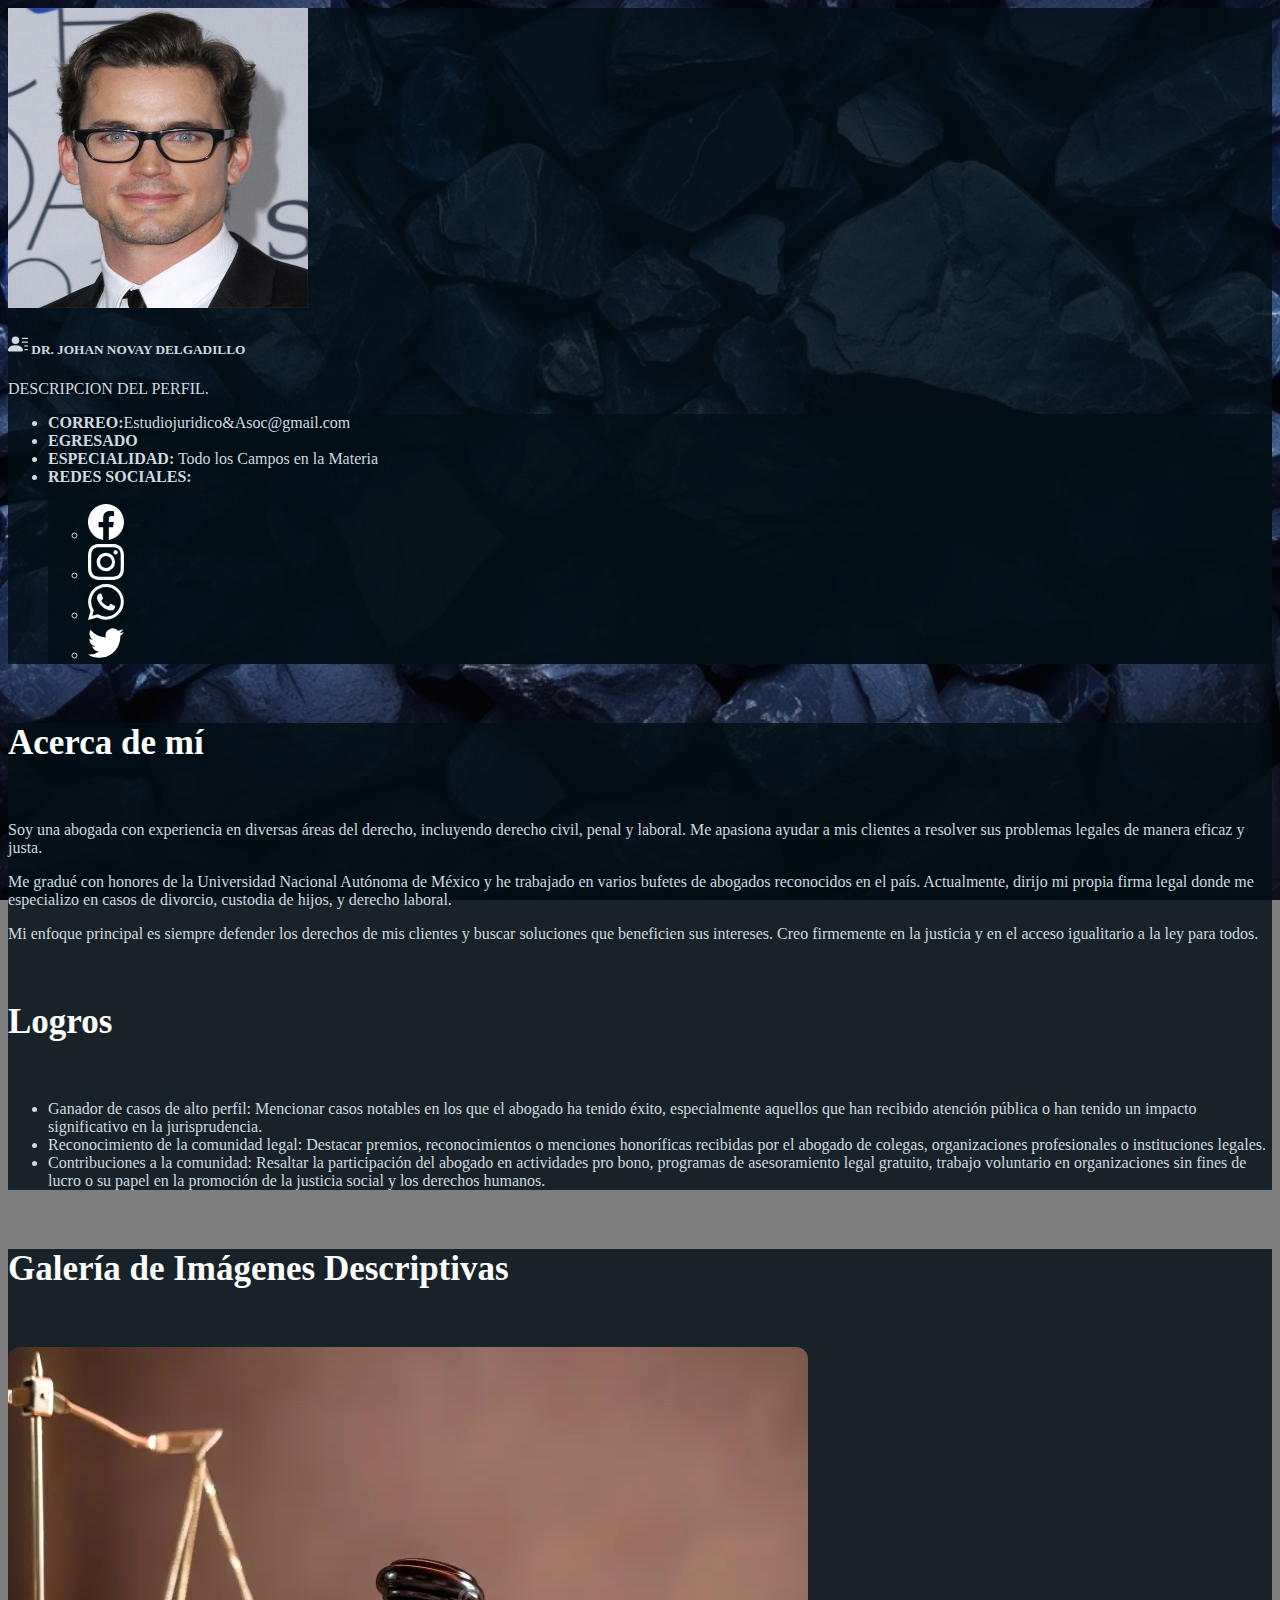
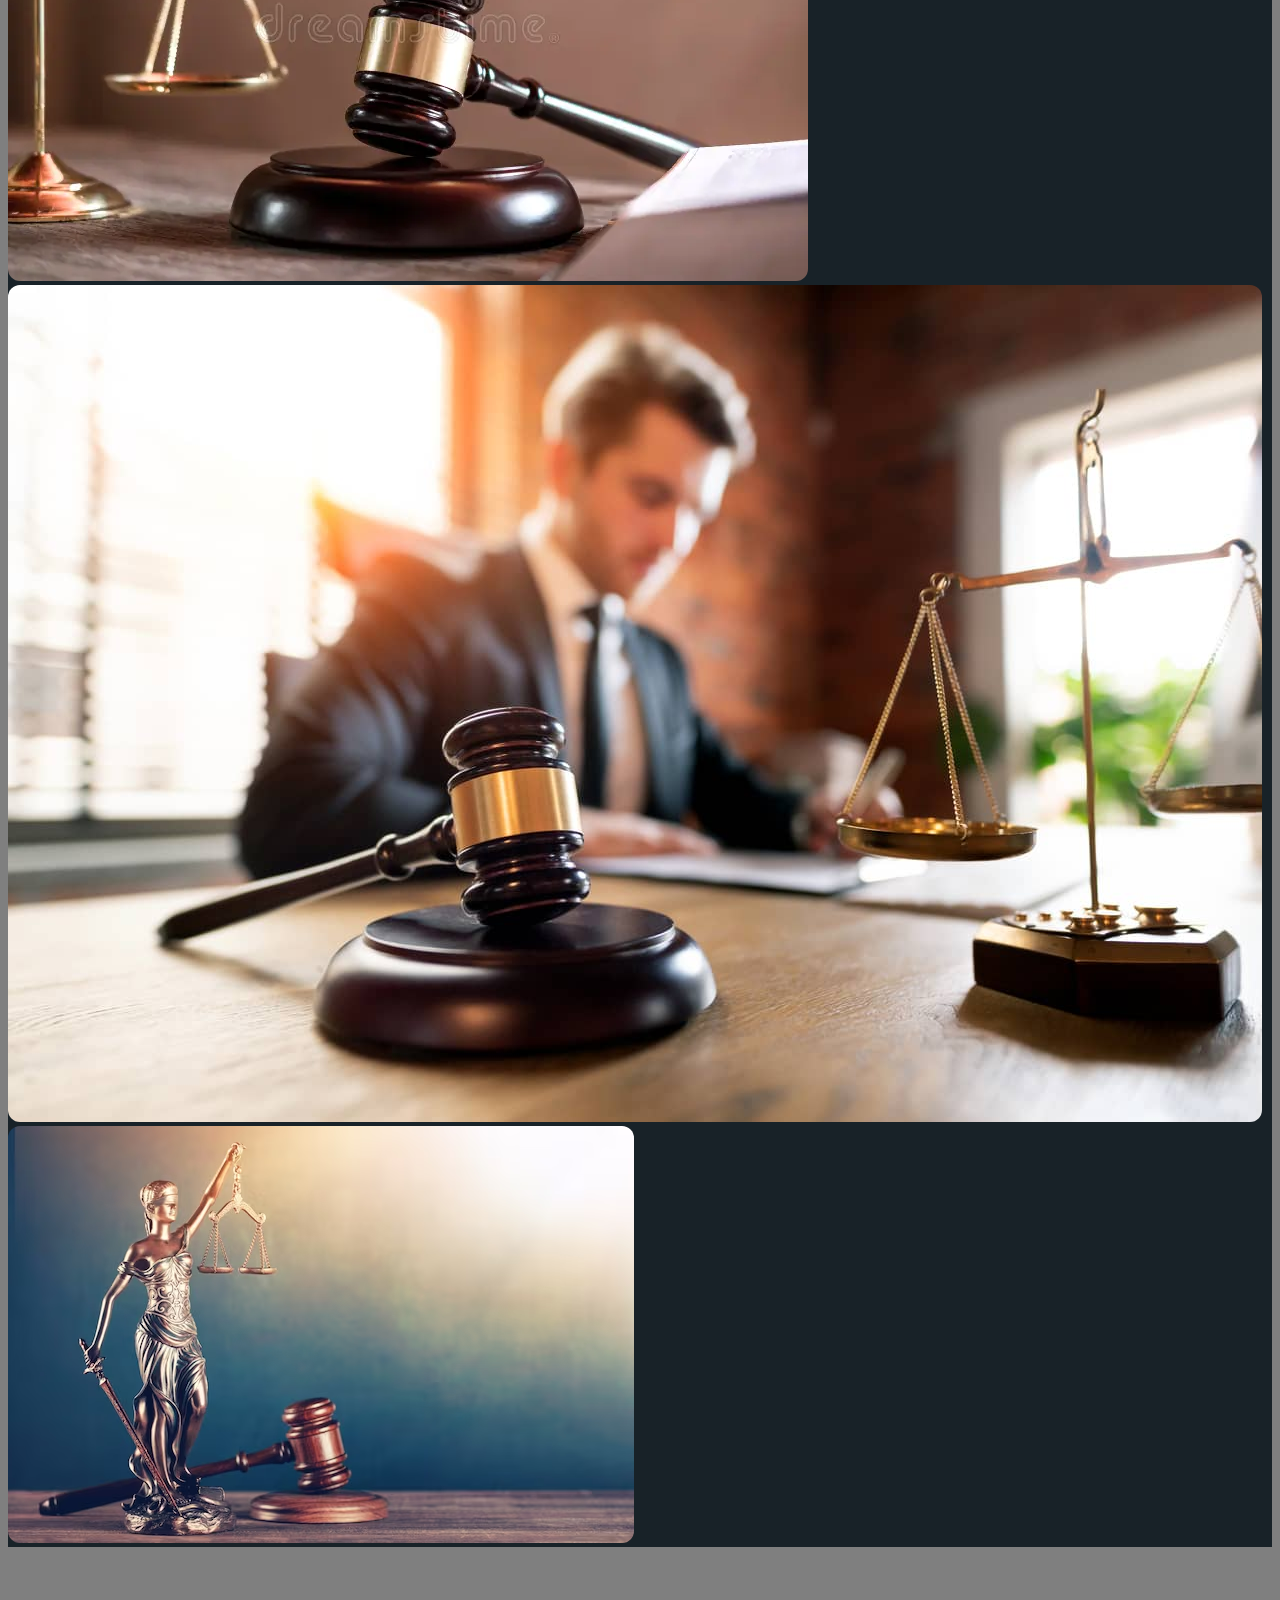
<file: layout/perfil.html>
<!doctype html>
<html lang="en">
<head>
    <title>Title</title>
    <!-- Required meta tags -->
    <meta charset="utf-8" />
    <meta
        name="viewport"
        content="width=device-width, initial-scale=1, shrink-to-fit=no"
    />

    <!-- Bootstrap CSS v5.2.1 -->
    <link
        href="https://cdn.jsdelivr.net/npm/bootstrap@5.3.2/dist/css/bootstrap.min.css"
        rel="stylesheet"
        integrity="sha384-T3c6CoIi6uLrA9TneNEoa7RxnatzjcDSCmG1MXxSR1GAsXEV/Dwwykc2MPK8M2HN"
        crossorigin="anonymous"
    />
    <link type='text/css' href="/css/perfil.css" rel='stylesheet' />

</head>
<body>
    <div class="container mt-5">
        <div class="row">
            <div class="col-md-4">
                <div class="card">
                    <div class="card-body">
                        <img src="/img/perfil6.jpg" class="imgens img-fluid rounded-circle mb-5" alt="Imagen de Perfil">
                        <h5 class="card-title"><svg xmlns="http://www.w3.org/2000/svg" width="20" height="20" fill="currentColor" class="bi bi-person-lines-fill" viewBox="0 0 16 16">
                            <path d="M6 8a3 3 0 1 0 0-6 3 3 0 0 0 0 6m-5 6s-1 0-1-1 1-4 6-4 6 3 6 4-1 1-1 1zM11 3.5a.5.5 0 0 1 .5-.5h4a.5.5 0 0 1 0 1h-4a.5.5 0 0 1-.5-.5m.5 2.5a.5.5 0 0 0 0 1h4a.5.5 0 0 0 0-1zm2 3a.5.5 0 0 0 0 1h2a.5.5 0 0 0 0-1zm0 3a.5.5 0 0 0 0 1h2a.5.5 0 0 0 0-1z"/>
                          </svg>  DR. JOHAN NOVAY DELGADILLO</h5>
                        <p class="card-text">DESCRIPCION DEL PERFIL.</p>
                        <ul class="list-group list-group-flush">
                            <li class="card list-group-item"><strong>CORREO:</strong>Estudiojuridico&Asoc@gmail.com</li>
                            <li class="card list-group-item"><strong>EGRESADO</strong></li>
                            <li class="card list-group-item"><strong>ESPECIALIDAD:</strong> Todo los Campos en la Materia</li>
                            <li class="card list-group-item"><strong>REDES SOCIALES:</strong>
                                <ul class="list-inline"><br>
                                    <li  class="list-inline-item"><a href="#"><svg xmlns="http://www.w3.org/2000/svg" width="36" height="36" fill="currentColor" class="bi bi-facebook" viewBox="0 0 16 16">
                                        <path id="lis1" d="M16 8.049c0-4.446-3.582-8.05-8-8.05C3.58 0-.002 3.603-.002 8.05c0 4.017 2.926 7.347 6.75 7.951v-5.625h-2.03V8.05H6.75V6.275c0-2.017 1.195-3.131 3.022-3.131.876 0 1.791.157 1.791.157v1.98h-1.009c-.993 0-1.303.621-1.303 1.258v1.51h2.218l-.354 2.326H9.25V16c3.824-.604 6.75-3.934 6.75-7.951"/>
                                      </svg></a></li>
                                    <li  class="list-inline-item"><a href="#"><svg xmlns="http://www.w3.org/2000/svg" width="36" height="36" fill="currentColor" class="bi bi-instagram" viewBox="0 0 16 16">
                                        <path id="lis2" d="M8 0C5.829 0 5.556.01 4.703.048 3.85.088 3.269.222 2.76.42a3.9 3.9 0 0 0-1.417.923A3.9 3.9 0 0 0 .42 2.76C.222 3.268.087 3.85.048 4.7.01 5.555 0 5.827 0 8.001c0 2.172.01 2.444.048 3.297.04.852.174 1.433.372 1.942.205.526.478.972.923 1.417.444.445.89.719 1.416.923.51.198 1.09.333 1.942.372C5.555 15.99 5.827 16 8 16s2.444-.01 3.298-.048c.851-.04 1.434-.174 1.943-.372a3.9 3.9 0 0 0 1.416-.923c.445-.445.718-.891.923-1.417.197-.509.332-1.09.372-1.942C15.99 10.445 16 10.173 16 8s-.01-2.445-.048-3.299c-.04-.851-.175-1.433-.372-1.941a3.9 3.9 0 0 0-.923-1.417A3.9 3.9 0 0 0 13.24.42c-.51-.198-1.092-.333-1.943-.372C10.443.01 10.172 0 7.998 0zm-.717 1.442h.718c2.136 0 2.389.007 3.232.046.78.035 1.204.166 1.486.275.373.145.64.319.92.599s.453.546.598.92c.11.281.24.705.275 1.485.039.843.047 1.096.047 3.231s-.008 2.389-.047 3.232c-.035.78-.166 1.203-.275 1.485a2.5 2.5 0 0 1-.599.919c-.28.28-.546.453-.92.598-.28.11-.704.24-1.485.276-.843.038-1.096.047-3.232.047s-2.39-.009-3.233-.047c-.78-.036-1.203-.166-1.485-.276a2.5 2.5 0 0 1-.92-.598 2.5 2.5 0 0 1-.6-.92c-.109-.281-.24-.705-.275-1.485-.038-.843-.046-1.096-.046-3.233s.008-2.388.046-3.231c.036-.78.166-1.204.276-1.486.145-.373.319-.64.599-.92s.546-.453.92-.598c.282-.11.705-.24 1.485-.276.738-.034 1.024-.044 2.515-.045zm4.988 1.328a.96.96 0 1 0 0 1.92.96.96 0 0 0 0-1.92m-4.27 1.122a4.109 4.109 0 1 0 0 8.217 4.109 4.109 0 0 0 0-8.217m0 1.441a2.667 2.667 0 1 1 0 5.334 2.667 2.667 0 0 1 0-5.334"/>
                                      </svg></a></li>
                                    <li  class="list-inline-item"><a href="#"><svg xmlns="http://www.w3.org/2000/svg" width="36" height="36" fill="currentColor" class="bi bi-whatsapp" viewBox="0 0 16 16">
                                        <path id="lis3" d="M13.601 2.326A7.85 7.85 0 0 0 7.994 0C3.627 0 .068 3.558.064 7.926c0 1.399.366 2.76 1.057 3.965L0 16l4.204-1.102a7.9 7.9 0 0 0 3.79.965h.004c4.368 0 7.926-3.558 7.93-7.93A7.9 7.9 0 0 0 13.6 2.326zM7.994 14.521a6.6 6.6 0 0 1-3.356-.92l-.24-.144-2.494.654.666-2.433-.156-.251a6.56 6.56 0 0 1-1.007-3.505c0-3.626 2.957-6.584 6.591-6.584a6.56 6.56 0 0 1 4.66 1.931 6.56 6.56 0 0 1 1.928 4.66c-.004 3.639-2.961 6.592-6.592 6.592m3.615-4.934c-.197-.099-1.17-.578-1.353-.646-.182-.065-.315-.099-.445.099-.133.197-.513.646-.627.775-.114.133-.232.148-.43.05-.197-.1-.836-.308-1.592-.985-.59-.525-.985-1.175-1.103-1.372-.114-.198-.011-.304.088-.403.087-.088.197-.232.296-.346.1-.114.133-.198.198-.33.065-.134.034-.248-.015-.347-.05-.099-.445-1.076-.612-1.47-.16-.389-.323-.335-.445-.34-.114-.007-.247-.007-.38-.007a.73.73 0 0 0-.529.247c-.182.198-.691.677-.691 1.654s.71 1.916.81 2.049c.098.133 1.394 2.132 3.383 2.992.47.205.84.326 1.129.418.475.152.904.129 1.246.08.38-.058 1.171-.48 1.338-.943.164-.464.164-.86.114-.943-.049-.084-.182-.133-.38-.232"/>
                                      </svg></a></li>
                                    <li  class="list-inline-item"><a href="#"><svg xmlns="http://www.w3.org/2000/svg" width="36" height="36" fill="currentColor" class="bi bi-twitter" viewBox="0 0 16 16">
                                        <path id="lis4" d="M5.026 15c6.038 0 9.341-5.003 9.341-9.334q.002-.211-.006-.422A6.7 6.7 0 0 0 16 3.542a6.7 6.7 0 0 1-1.889.518 3.3 3.3 0 0 0 1.447-1.817 6.5 6.5 0 0 1-2.087.793A3.286 3.286 0 0 0 7.875 6.03a9.32 9.32 0 0 1-6.767-3.429 3.29 3.29 0 0 0 1.018 4.382A3.3 3.3 0 0 1 .64 6.575v.045a3.29 3.29 0 0 0 2.632 3.218 3.2 3.2 0 0 1-.865.115 3 3 0 0 1-.614-.057 3.28 3.28 0 0 0 3.067 2.277A6.6 6.6 0 0 1 .78 13.58a6 6 0 0 1-.78-.045A9.34 9.34 0 0 0 5.026 15"/>
                                      </svg></a></li>
                                </ul>
                            </li>
                        </ul>
                    </div>
                </div>
            </div>
            <div class="col-md-8">
                <div class="card">
                    <div class="card-body">
                        <h5 class="tl card-title">Acerca de mí</h5>
                        <p class="card-text">Soy una abogada con experiencia en diversas áreas del derecho, incluyendo derecho civil, penal y laboral. Me apasiona ayudar a mis clientes a resolver sus problemas legales de manera eficaz y justa.</p>
                        <p class="card-text">Me gradué con honores de la Universidad Nacional Autónoma de México y he trabajado en varios bufetes de abogados reconocidos en el país. Actualmente, dirijo mi propia firma legal donde me especializo en casos de divorcio, custodia de hijos, y derecho laboral.</p>
                        <p class="card-text">Mi enfoque principal es siempre defender los derechos de mis clientes y buscar soluciones que beneficien sus intereses. Creo firmemente en la justicia y en el acceso igualitario a la ley para todos.</p>
                        <h5 class="tl card-title">Logros</h5>
                        <ul>
                            <li>Ganador de casos de alto perfil: Mencionar casos notables en los que el abogado ha tenido éxito, especialmente aquellos que han recibido atención pública o han tenido un impacto significativo en la jurisprudencia.</li>
                            <li>Reconocimiento de la comunidad legal: Destacar premios, reconocimientos o menciones honoríficas recibidas por el abogado de colegas, organizaciones profesionales o instituciones legales.</li>
                            <li>Contribuciones a la comunidad: Resaltar la participación del abogado en actividades pro bono, programas de asesoramiento legal gratuito, trabajo voluntario en organizaciones sin fines de lucro o su papel en la promoción de la justicia social y los derechos humanos.</li>
                        </ul>
                    </div>
                </div>
                <div class="card mt-3">
                    <div class="card-body">
                        <h5 class="tl card-title">Galería de Imágenes Descriptivas</h5>
                        <div class="row">
                            <div class="col-md-4">
                                <img src="/img/12.webp" class="im img-fluid mb-3" alt="Imagen 1">
                            </div>
                            <div class="col-md-4">
                                <img src="/img/13.jpg" class="im img-fluid mb-3" alt="Imagen 2">
                            </div>
                            <div class="col-md-4">
                                <img src="/img/14.avif" class="im img-fluid mb-3" alt="Imagen 3">
                            </div>
                        </div>
                    </div>
                </div>
            </div>
        </div>
    </div>
    <br><br><br><br>
    <script
        src="https://cdn.jsdelivr.net/npm/@popperjs/core@2.11.8/dist/umd/popper.min.js"
        integrity="sha384-I7E8VVD/ismYTF4hNIPjVp/Zjvgyol6VFvRkX/vR+Vc4jQkC+hVqc2pM8ODewa9r"
        crossorigin="anonymous"
    ></script>

    <script
        src="https://cdn.jsdelivr.net/npm/bootstrap@5.3.2/dist/js/bootstrap.min.js"
        integrity="sha384-BBtl+eGJRgqQAUMxJ7pMwbEyER4l1g+O15P+16Ep7Q9Q+zqX6gSbd85u4mG4QzX+"
        crossorigin="anonymous"
    ></script>
</body>
</html>
</file>
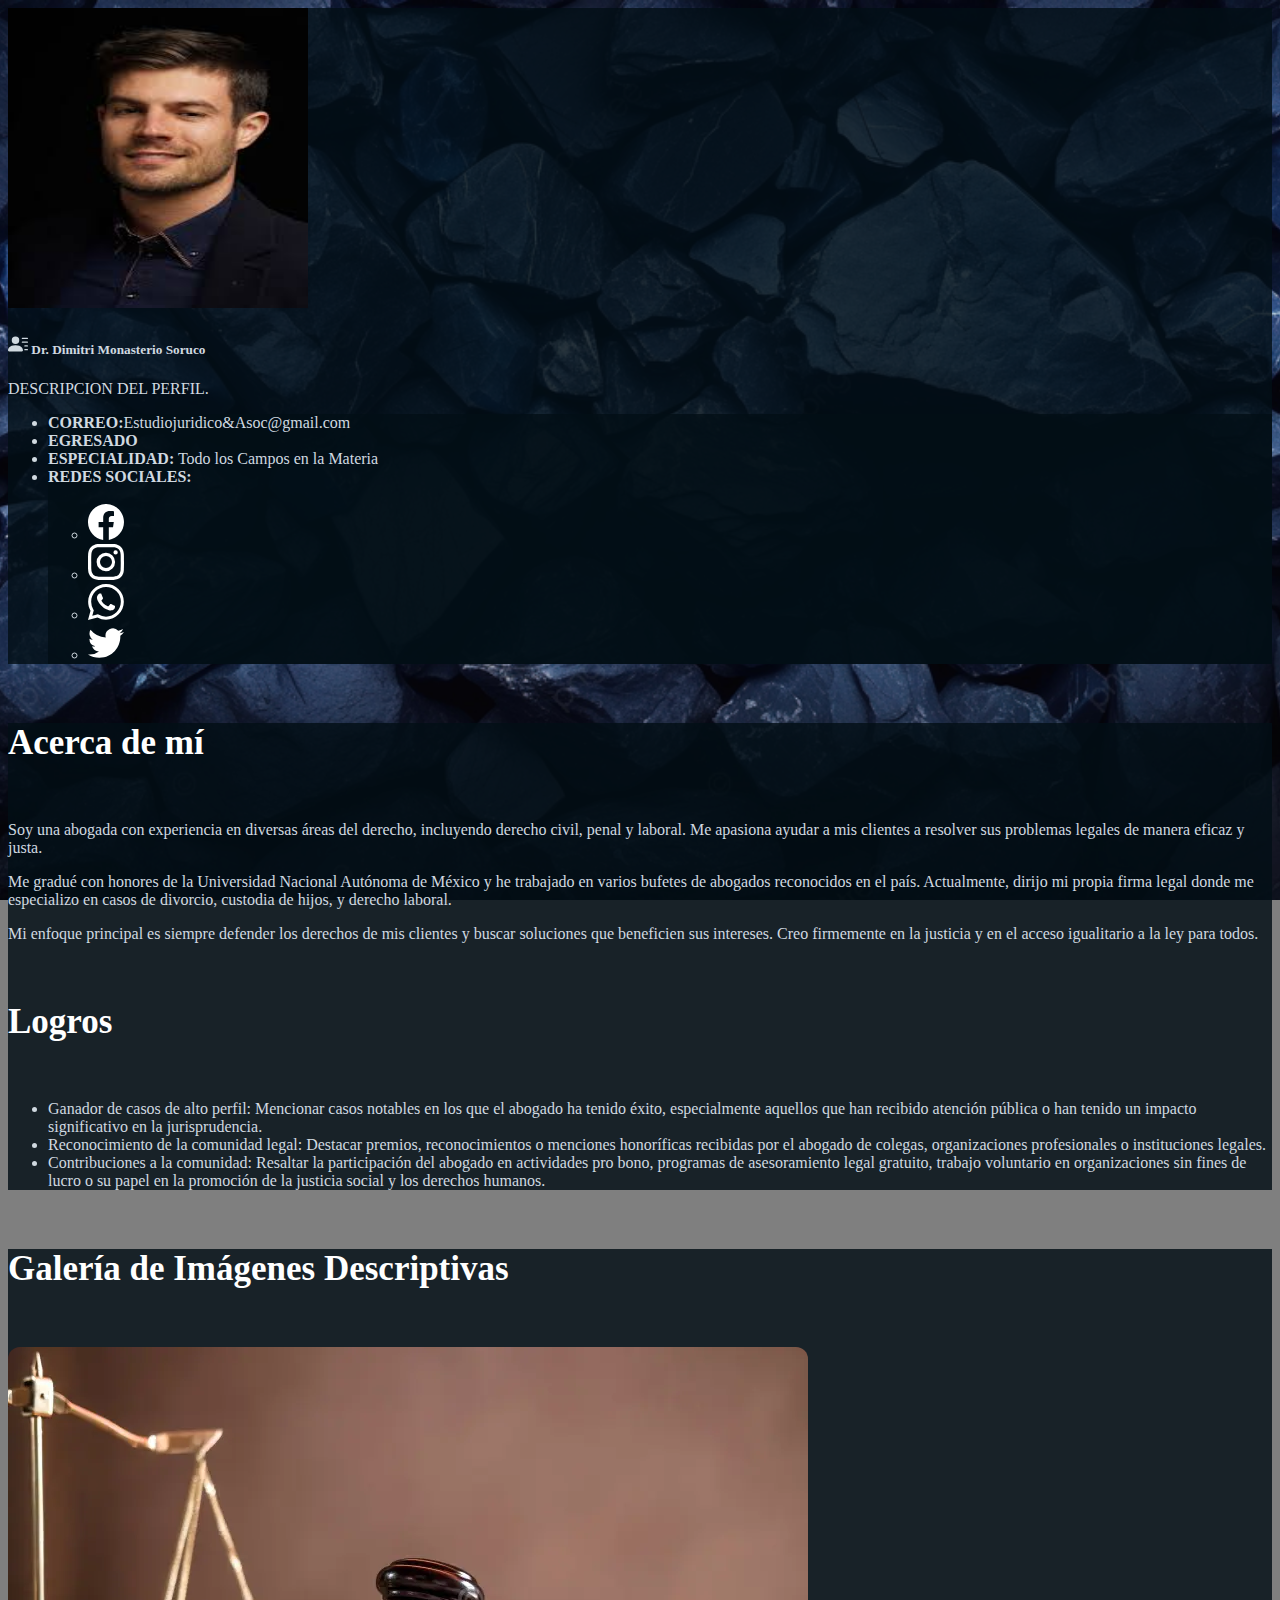
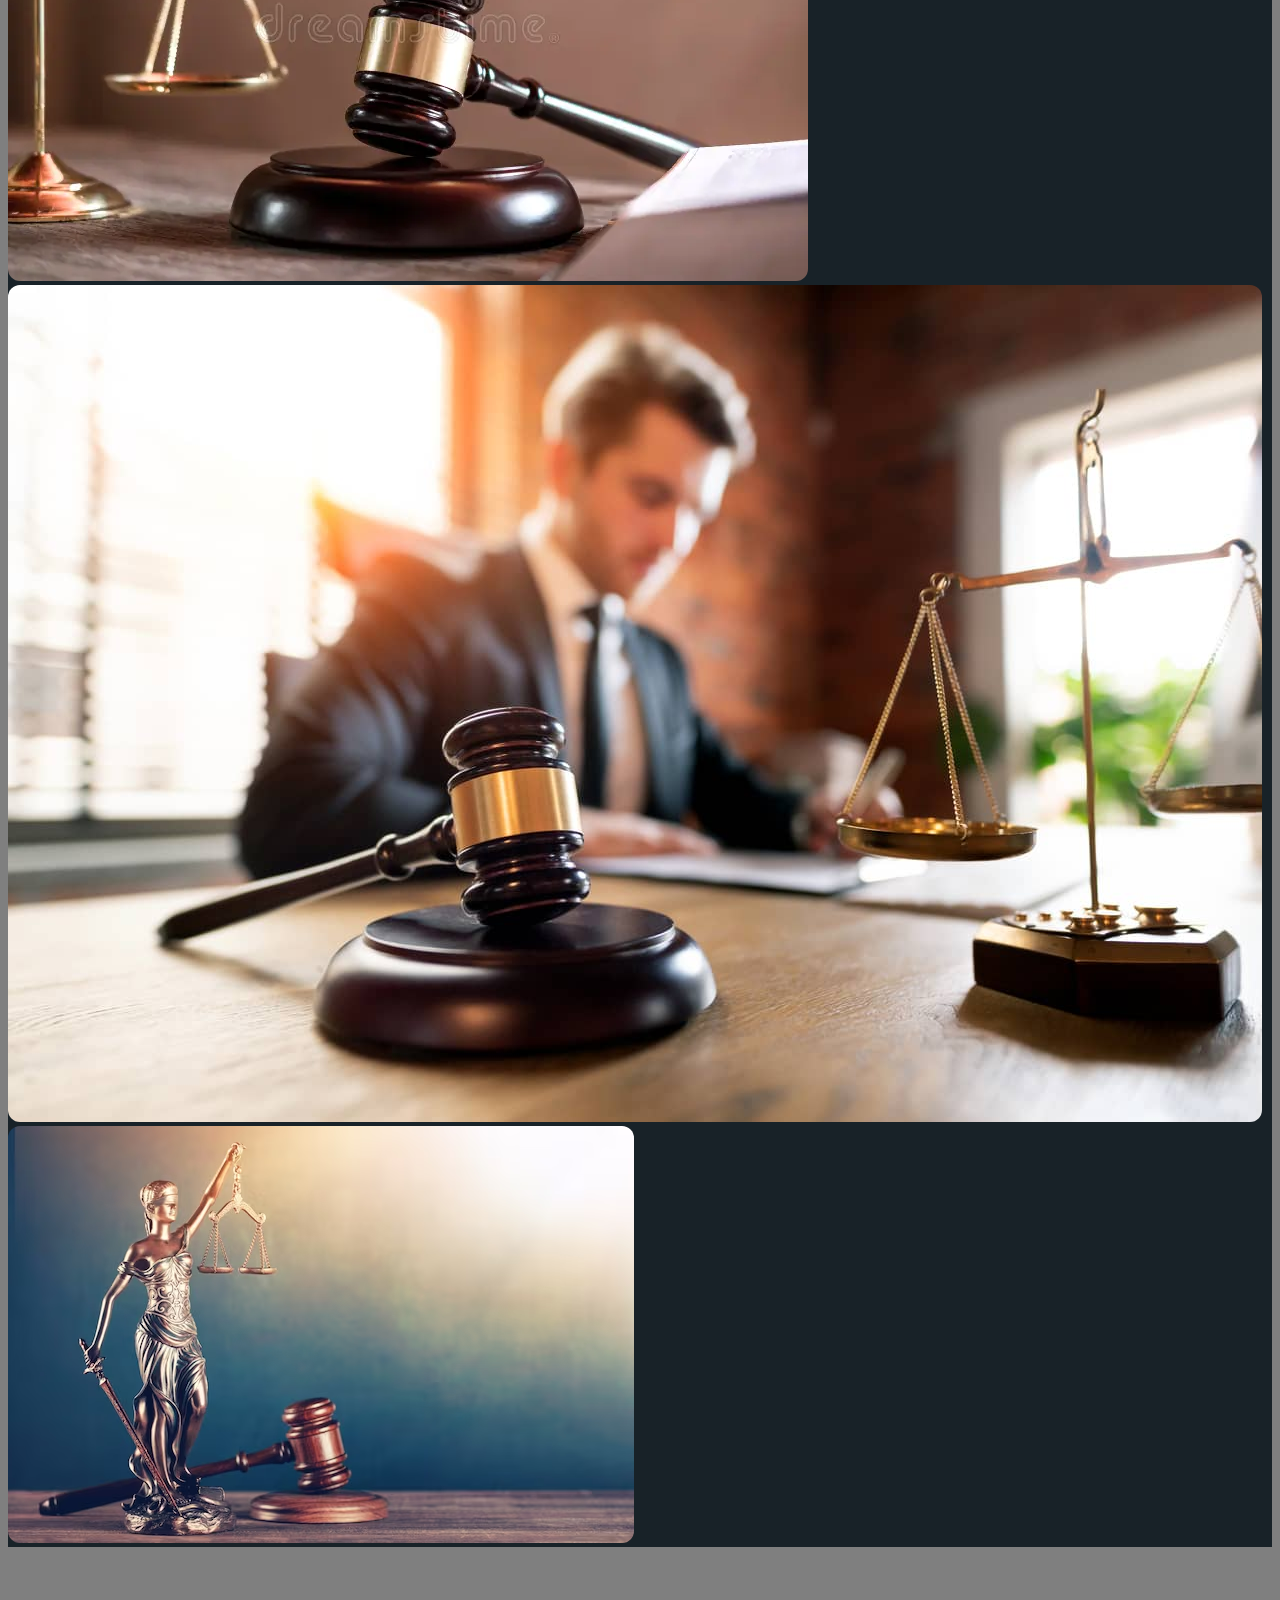
<file: layout/perfil2.html>
<!doctype html>
<html lang="en">
<head>
    <title>Title</title>
    <!-- Required meta tags -->
    <meta charset="utf-8" />
    <meta
        name="viewport"
        content="width=device-width, initial-scale=1, shrink-to-fit=no"
    />

    <!-- Bootstrap CSS v5.2.1 -->
    <link
        href="https://cdn.jsdelivr.net/npm/bootstrap@5.3.2/dist/css/bootstrap.min.css"
        rel="stylesheet"
        integrity="sha384-T3c6CoIi6uLrA9TneNEoa7RxnatzjcDSCmG1MXxSR1GAsXEV/Dwwykc2MPK8M2HN"
        crossorigin="anonymous"
    />
    <link type='text/css' href="/css/perfil.css" rel='stylesheet' />

</head>
<body>
    <div class="container mt-5">
        <div class="row">
            <div class="col-md-4">
                <div class="card">
                    <div class="card-body">
                        <img src="/img/perfil4.jpg" class="imgens img-fluid rounded-circle mb-5" alt="Imagen de Perfil">
                        <h5 class="card-title"><svg xmlns="http://www.w3.org/2000/svg" width="20" height="20" fill="currentColor" class="bi bi-person-lines-fill" viewBox="0 0 16 16">
                            <path d="M6 8a3 3 0 1 0 0-6 3 3 0 0 0 0 6m-5 6s-1 0-1-1 1-4 6-4 6 3 6 4-1 1-1 1zM11 3.5a.5.5 0 0 1 .5-.5h4a.5.5 0 0 1 0 1h-4a.5.5 0 0 1-.5-.5m.5 2.5a.5.5 0 0 0 0 1h4a.5.5 0 0 0 0-1zm2 3a.5.5 0 0 0 0 1h2a.5.5 0 0 0 0-1zm0 3a.5.5 0 0 0 0 1h2a.5.5 0 0 0 0-1z"/>
                          </svg>  Dr. Dimitri Monasterio Soruco</h5>
                        <p class="card-text">DESCRIPCION DEL PERFIL.</p>
                        <ul class="list-group list-group-flush">
                            <li class="card list-group-item"><strong>CORREO:</strong>Estudiojuridico&Asoc@gmail.com</li>
                            <li class="card list-group-item"><strong>EGRESADO</strong></li>
                            <li class="card list-group-item"><strong>ESPECIALIDAD:</strong> Todo los Campos en la Materia</li>
                            <li class="card list-group-item"><strong>REDES SOCIALES:</strong>
                                <ul class="list-inline"><br>
                                    <li  class="list-inline-item"><a href="#"><svg xmlns="http://www.w3.org/2000/svg" width="36" height="36" fill="currentColor" class="bi bi-facebook" viewBox="0 0 16 16">
                                        <path id="lis1" d="M16 8.049c0-4.446-3.582-8.05-8-8.05C3.58 0-.002 3.603-.002 8.05c0 4.017 2.926 7.347 6.75 7.951v-5.625h-2.03V8.05H6.75V6.275c0-2.017 1.195-3.131 3.022-3.131.876 0 1.791.157 1.791.157v1.98h-1.009c-.993 0-1.303.621-1.303 1.258v1.51h2.218l-.354 2.326H9.25V16c3.824-.604 6.75-3.934 6.75-7.951"/>
                                      </svg></a></li>
                                    <li  class="list-inline-item"><a href="#"><svg xmlns="http://www.w3.org/2000/svg" width="36" height="36" fill="currentColor" class="bi bi-instagram" viewBox="0 0 16 16">
                                        <path id="lis2" d="M8 0C5.829 0 5.556.01 4.703.048 3.85.088 3.269.222 2.76.42a3.9 3.9 0 0 0-1.417.923A3.9 3.9 0 0 0 .42 2.76C.222 3.268.087 3.85.048 4.7.01 5.555 0 5.827 0 8.001c0 2.172.01 2.444.048 3.297.04.852.174 1.433.372 1.942.205.526.478.972.923 1.417.444.445.89.719 1.416.923.51.198 1.09.333 1.942.372C5.555 15.99 5.827 16 8 16s2.444-.01 3.298-.048c.851-.04 1.434-.174 1.943-.372a3.9 3.9 0 0 0 1.416-.923c.445-.445.718-.891.923-1.417.197-.509.332-1.09.372-1.942C15.99 10.445 16 10.173 16 8s-.01-2.445-.048-3.299c-.04-.851-.175-1.433-.372-1.941a3.9 3.9 0 0 0-.923-1.417A3.9 3.9 0 0 0 13.24.42c-.51-.198-1.092-.333-1.943-.372C10.443.01 10.172 0 7.998 0zm-.717 1.442h.718c2.136 0 2.389.007 3.232.046.78.035 1.204.166 1.486.275.373.145.64.319.92.599s.453.546.598.92c.11.281.24.705.275 1.485.039.843.047 1.096.047 3.231s-.008 2.389-.047 3.232c-.035.78-.166 1.203-.275 1.485a2.5 2.5 0 0 1-.599.919c-.28.28-.546.453-.92.598-.28.11-.704.24-1.485.276-.843.038-1.096.047-3.232.047s-2.39-.009-3.233-.047c-.78-.036-1.203-.166-1.485-.276a2.5 2.5 0 0 1-.92-.598 2.5 2.5 0 0 1-.6-.92c-.109-.281-.24-.705-.275-1.485-.038-.843-.046-1.096-.046-3.233s.008-2.388.046-3.231c.036-.78.166-1.204.276-1.486.145-.373.319-.64.599-.92s.546-.453.92-.598c.282-.11.705-.24 1.485-.276.738-.034 1.024-.044 2.515-.045zm4.988 1.328a.96.96 0 1 0 0 1.92.96.96 0 0 0 0-1.92m-4.27 1.122a4.109 4.109 0 1 0 0 8.217 4.109 4.109 0 0 0 0-8.217m0 1.441a2.667 2.667 0 1 1 0 5.334 2.667 2.667 0 0 1 0-5.334"/>
                                      </svg></a></li>
                                    <li  class="list-inline-item"><a href="#"><svg xmlns="http://www.w3.org/2000/svg" width="36" height="36" fill="currentColor" class="bi bi-whatsapp" viewBox="0 0 16 16">
                                        <path id="lis3" d="M13.601 2.326A7.85 7.85 0 0 0 7.994 0C3.627 0 .068 3.558.064 7.926c0 1.399.366 2.76 1.057 3.965L0 16l4.204-1.102a7.9 7.9 0 0 0 3.79.965h.004c4.368 0 7.926-3.558 7.93-7.93A7.9 7.9 0 0 0 13.6 2.326zM7.994 14.521a6.6 6.6 0 0 1-3.356-.92l-.24-.144-2.494.654.666-2.433-.156-.251a6.56 6.56 0 0 1-1.007-3.505c0-3.626 2.957-6.584 6.591-6.584a6.56 6.56 0 0 1 4.66 1.931 6.56 6.56 0 0 1 1.928 4.66c-.004 3.639-2.961 6.592-6.592 6.592m3.615-4.934c-.197-.099-1.17-.578-1.353-.646-.182-.065-.315-.099-.445.099-.133.197-.513.646-.627.775-.114.133-.232.148-.43.05-.197-.1-.836-.308-1.592-.985-.59-.525-.985-1.175-1.103-1.372-.114-.198-.011-.304.088-.403.087-.088.197-.232.296-.346.1-.114.133-.198.198-.33.065-.134.034-.248-.015-.347-.05-.099-.445-1.076-.612-1.47-.16-.389-.323-.335-.445-.34-.114-.007-.247-.007-.38-.007a.73.73 0 0 0-.529.247c-.182.198-.691.677-.691 1.654s.71 1.916.81 2.049c.098.133 1.394 2.132 3.383 2.992.47.205.84.326 1.129.418.475.152.904.129 1.246.08.38-.058 1.171-.48 1.338-.943.164-.464.164-.86.114-.943-.049-.084-.182-.133-.38-.232"/>
                                      </svg></a></li>
                                    <li  class="list-inline-item"><a href="#"><svg xmlns="http://www.w3.org/2000/svg" width="36" height="36" fill="currentColor" class="bi bi-twitter" viewBox="0 0 16 16">
                                        <path id="lis4" d="M5.026 15c6.038 0 9.341-5.003 9.341-9.334q.002-.211-.006-.422A6.7 6.7 0 0 0 16 3.542a6.7 6.7 0 0 1-1.889.518 3.3 3.3 0 0 0 1.447-1.817 6.5 6.5 0 0 1-2.087.793A3.286 3.286 0 0 0 7.875 6.03a9.32 9.32 0 0 1-6.767-3.429 3.29 3.29 0 0 0 1.018 4.382A3.3 3.3 0 0 1 .64 6.575v.045a3.29 3.29 0 0 0 2.632 3.218 3.2 3.2 0 0 1-.865.115 3 3 0 0 1-.614-.057 3.28 3.28 0 0 0 3.067 2.277A6.6 6.6 0 0 1 .78 13.58a6 6 0 0 1-.78-.045A9.34 9.34 0 0 0 5.026 15"/>
                                      </svg></a></li>
                                </ul>
                            </li>
                        </ul>
                    </div>
                </div>
            </div>
            <div class="col-md-8">
                <div class="card">
                    <div class="card-body">
                        <h5 class="tl card-title">Acerca de mí</h5>
                        <p class="card-text">Soy una abogada con experiencia en diversas áreas del derecho, incluyendo derecho civil, penal y laboral. Me apasiona ayudar a mis clientes a resolver sus problemas legales de manera eficaz y justa.</p>
                        <p class="card-text">Me gradué con honores de la Universidad Nacional Autónoma de México y he trabajado en varios bufetes de abogados reconocidos en el país. Actualmente, dirijo mi propia firma legal donde me especializo en casos de divorcio, custodia de hijos, y derecho laboral.</p>
                        <p class="card-text">Mi enfoque principal es siempre defender los derechos de mis clientes y buscar soluciones que beneficien sus intereses. Creo firmemente en la justicia y en el acceso igualitario a la ley para todos.</p>
                        <h5 class="tl card-title">Logros</h5>
                        <ul>
                            <li>Ganador de casos de alto perfil: Mencionar casos notables en los que el abogado ha tenido éxito, especialmente aquellos que han recibido atención pública o han tenido un impacto significativo en la jurisprudencia.</li>
                            <li>Reconocimiento de la comunidad legal: Destacar premios, reconocimientos o menciones honoríficas recibidas por el abogado de colegas, organizaciones profesionales o instituciones legales.</li>
                            <li>Contribuciones a la comunidad: Resaltar la participación del abogado en actividades pro bono, programas de asesoramiento legal gratuito, trabajo voluntario en organizaciones sin fines de lucro o su papel en la promoción de la justicia social y los derechos humanos.</li>
                        </ul>
                    </div>
                </div>
                <div class="card mt-3">
                    <div class="card-body">
                        <h5 class="tl card-title">Galería de Imágenes Descriptivas</h5>
                        <div class="row">
                            <div class="col-md-4">
                                <img src="/img/12.webp" class="im img-fluid mb-3" alt="Imagen 1">
                            </div>
                            <div class="col-md-4">
                                <img src="/img/13.jpg" class="im img-fluid mb-3" alt="Imagen 2">
                            </div>
                            <div class="col-md-4">
                                <img src="/img/14.avif" class="im img-fluid mb-3" alt="Imagen 3">
                            </div>
                        </div>
                    </div>
                </div>
            </div>
        </div>
    </div>
    <br><br><br><br>
    <script
        src="https://cdn.jsdelivr.net/npm/@popperjs/core@2.11.8/dist/umd/popper.min.js"
        integrity="sha384-I7E8VVD/ismYTF4hNIPjVp/Zjvgyol6VFvRkX/vR+Vc4jQkC+hVqc2pM8ODewa9r"
        crossorigin="anonymous"
    ></script>

    <script
        src="https://cdn.jsdelivr.net/npm/bootstrap@5.3.2/dist/js/bootstrap.min.js"
        integrity="sha384-BBtl+eGJRgqQAUMxJ7pMwbEyER4l1g+O15P+16Ep7Q9Q+zqX6gSbd85u4mG4QzX+"
        crossorigin="anonymous"
    ></script>
</body>
</html>
</file>
<file: css/perfil.css>
/*espacio de los perfiles*/
body::-webkit-scrollbar{
    width: 0px; /* Ancho de la barra de desplazamiento */
    background-color:transparent; /* Color de fondo de la barra de desplazamiento */
}
body{
    /* Establecer la imagen de fondo */
    background-image: url('/img/perfiles4.png');
    /* Ajustar la imagen de fondo */
    background-size: cover;
    /* Fijar la imagen de fondo */
    background-attachment: fixed;
    /* Centrar la imagen de fondo */
    background-position: center;
    /* Superponer gradiente lineal */
    /* Ajustar la opacidad del gradiente lineal */
    background-color: rgba(0, 0, 0, 0.5); /* Ajusta el último valor para cambiar la opacidad */
}
.imgens{
    height: 300px;
    width: 300px;
    align-items: center;
}
.card{
    background-color: rgba(3, 15, 22, 0.822); /* Color blanco con opacidad del 50% */
    color: rgb(208, 217, 224);
}
.im{
    border-radius: 12px;
}
#lis1{
    color: rgb(255, 255, 255);
}
#lis2{
    color:rgb(255, 255, 255);
}
#lis3{
    color: rgb(255, 255, 255);
}
#lis4{
    color: rgb(255, 255, 255);
}
.tl{
    color: rgb(255, 255, 255);
    font-size: 35px;
}
</file>
